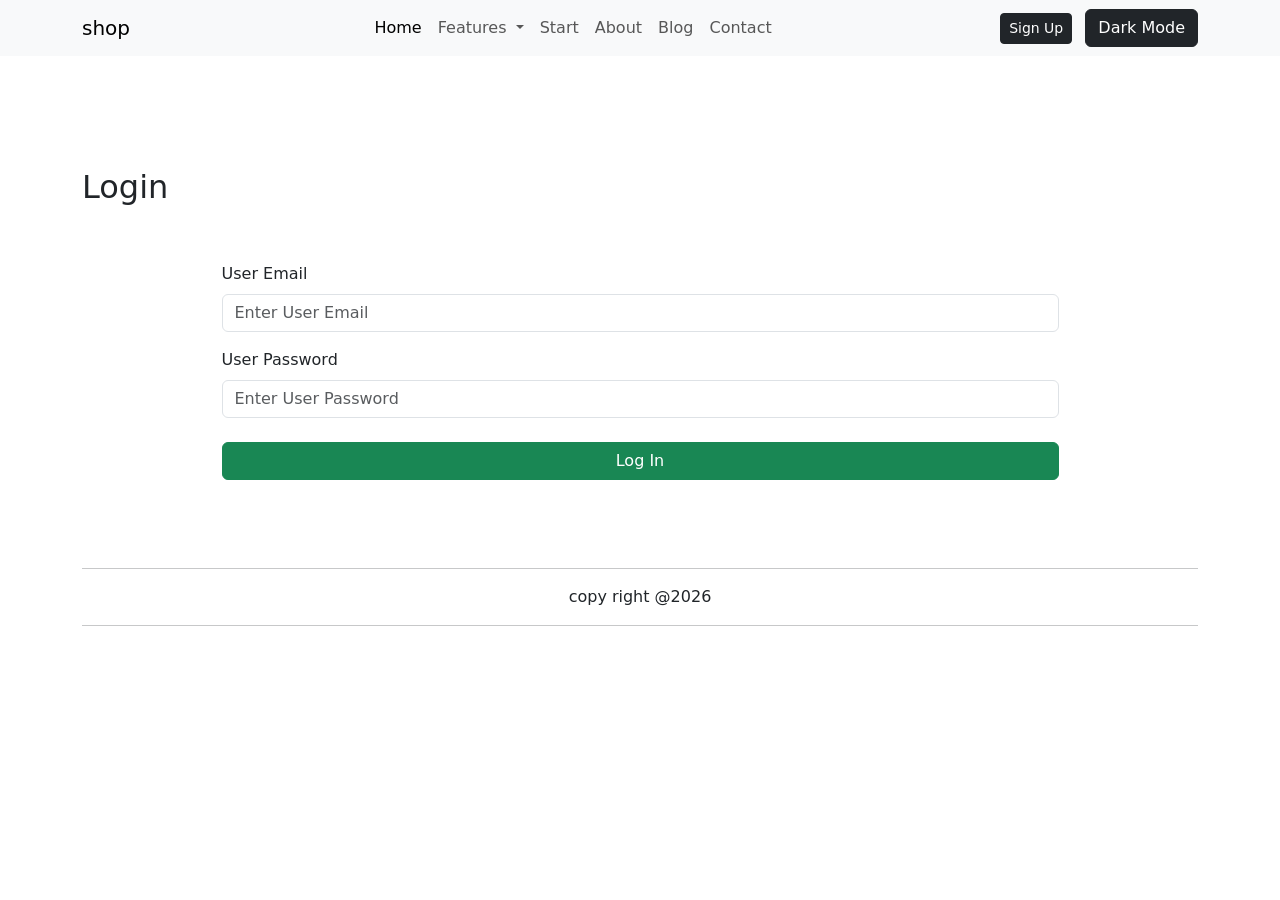
<file: login.html>
<!doctype html>
<html lang="en">
  <head>
    <meta charset="utf-8">
    <meta name="viewport" content="width=device-width, initial-scale=1">
    <title>Log in</title>

    <link href="https://cdn.jsdelivr.net/npm/bootstrap@5.3.8/dist/css/bootstrap.min.css" rel="stylesheet" integrity="sha384-sRIl4kxILFvY47J16cr9ZwB07vP4J8+LH7qKQnuqkuIAvNWLzeN8tE5YBujZqJLB" crossorigin="anonymous">
    <link rel="stylesheet" href="./css/shop1.css" />
</head>
  <body>
    <nav class="navbar navbar-expand-lg bg-light navbar-light" id="navbar">
        <div class="container">
            <a class="navbar-brand" href="./index.html">shop</a>
            <button class="navbar-toggler" type="button" data-bs-toggle="collapse" data-bs-target="#navbarSupportedContent" aria-controls="navbarSupportedContent" aria-expanded="false" aria-label="Toggle navigation">
            <span class="navbar-toggler-icon"></span>
            </button>
            <div class="collapse navbar-collapse" id="navbarSupportedContent">
            <ul class="navbar-nav mx-auto mb-2 mb-lg-0">
                 <li class="nav-item">
                <a class="nav-link active" href="./index.html">Home</a>
                </li>
                <li class="nav-item dropdown">
                <a class="nav-link dropdown-toggle" href="#" role="button" data-bs-toggle="dropdown" aria-expanded="false">
                    Features
                </a>
                <ul class="dropdown-menu">
                    <li><a class="dropdown-item" href="#">Action</a></li>
                    <li><a class="dropdown-item" href="#">Another action</a></li>
                    <li><a class="dropdown-item" href="#">Another</a></li>
                    <li><hr class="dropdown-divider"></li>
                    <li><a class="dropdown-item" href="#">404 Page</a></li>
                </ul>
                </li>
                <li class="nav-item">
                <a class="nav-link " aria-current="page" href="#start">Start</a>
                </li>
                <li class="nav-item">
                <a class="nav-link" href="#">About</a>
                </li>
                <li class="nav-item">
                <a class="nav-link" href="#">Blog</a>
                </li>
                <li class="nav-item">
                <a class="nav-link" href="#">Contact</a>
                </li>
            </ul>

            <!-- <div class="end-nav">
                <button class="btn-nav-1">Log In</button>
                <button class="btn-nav-2">Sign Up</button>
            </div> -->

            <div class="">
                <button class="btn btn-dark btn-sm">Sign Up</button>
                <button id="themeBtn" class="btn ms-2 btn-dark">Dark Mode</button>
            </div>
            </div>
        </div>
    </nav>

    <section class="login container my-5 py-3">
        <h2 class="my-5">Login</h2>

        <form class="w-75 mx-auto" id="form">
            <label for="useremail" class="my-2">User Email</label>
            <input type="email" id="useremail" required placeholder="Enter User Email" class="form-control mb-2">

            <label for="userpassword" class="my-2">User Password</label>
            <input type="password" id="userpassword" required placeholder="Enter User Password" class="form-control">

            <button id="btnlogin" class="btn btn-success w-100 my-4" type="submit">Log In</button>
        </form>

    </section>


    <!-- start footer -->
        <footer class="container my-5 text-center ">
            <hr/>
            <p>copy right @2026</p>
            <hr/>
        </footer>
    <!-- end footer -->

    <script src="https://cdn.jsdelivr.net/npm/bootstrap@5.3.8/dist/js/bootstrap.bundle.min.js" integrity="sha384-FKyoEForCGlyvwx9Hj09JcYn3nv7wiPVlz7YYwJrWVcXK/BmnVDxM+D2scQbITxI" crossorigin="anonymous"></script>
    <script src="./js/main.js"></script>
</body>
</html>
</file>
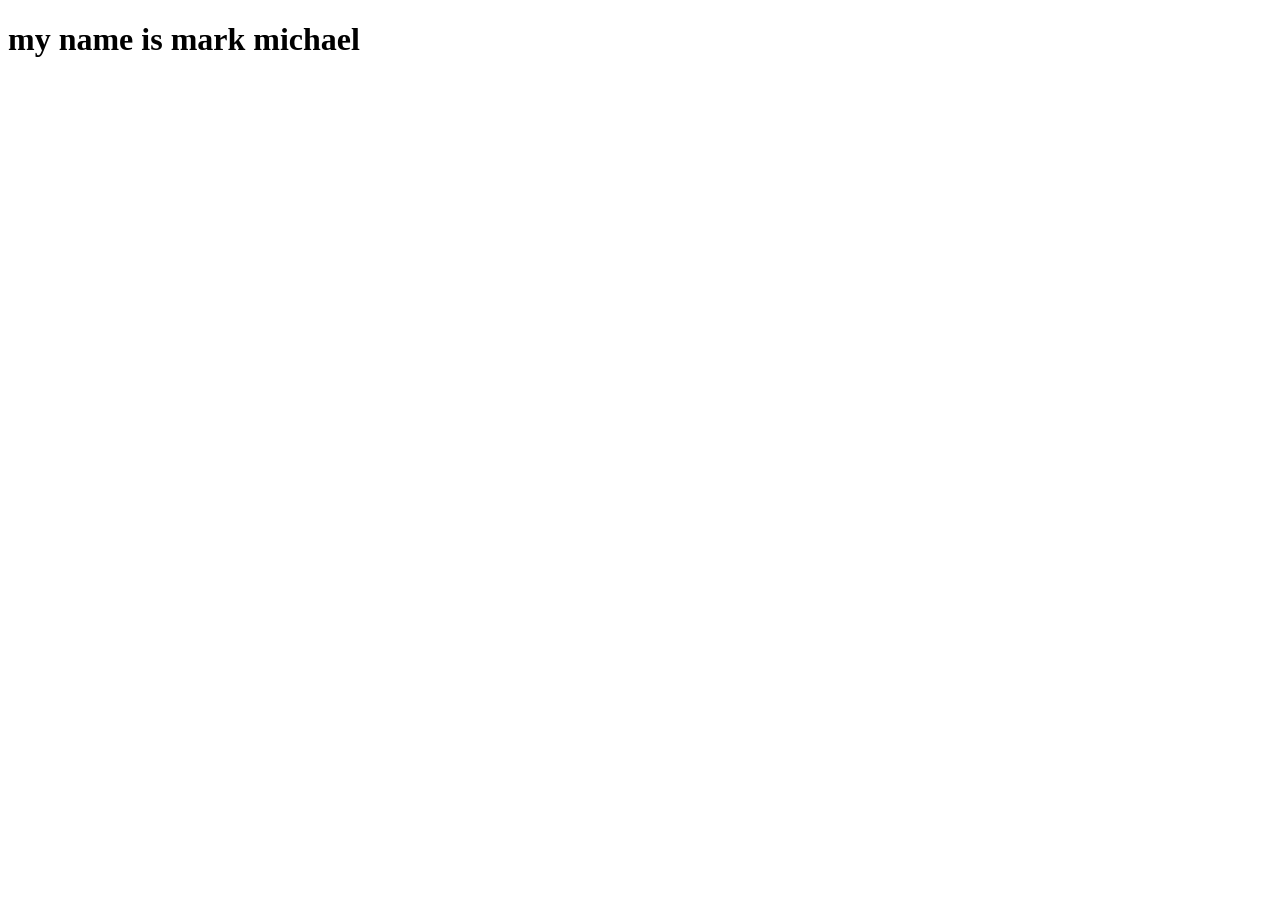
<file: mark.html>
<!DOCTYPE html>
<html lang="en">
<head>
    <meta charset="UTF-8">
    <meta name="viewport" content="width=device-width, initial-scale=1.0">
    <title>Document</title>
</head>
<body>
    <h1>my name is mark michael</h1>
</body>
</html>
</file>
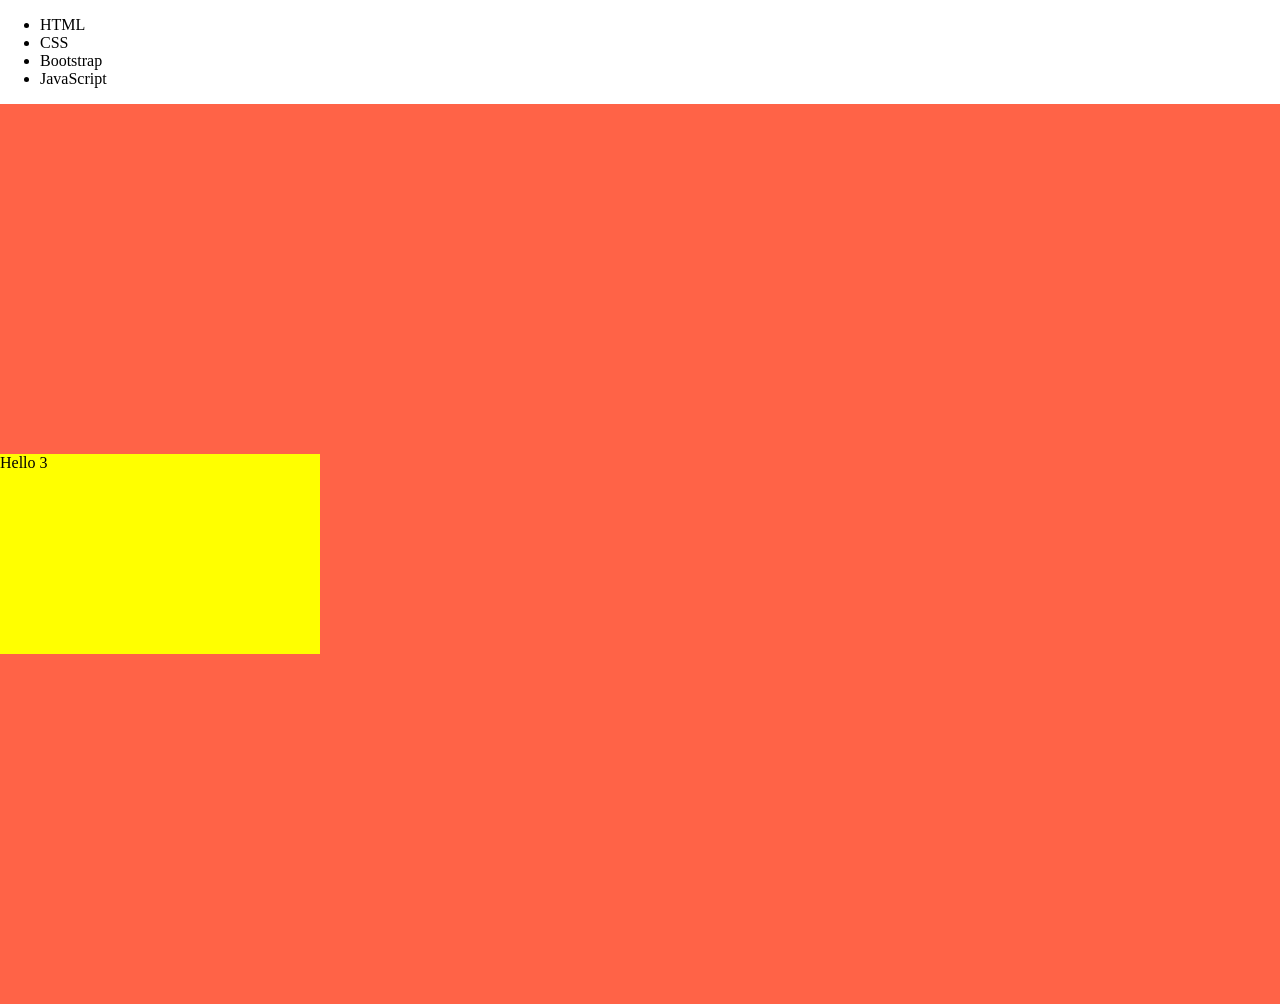
<file: session4.html>
<!DOCTYPE html>
<html lang="en">

<head>
    <meta charset="UTF-8">
    <meta name="viewport" content="width=device-width, initial-scale=1.0">
    <title>Document</title>

    <link rel="stylesheet" href="./css/style2.css" />
</head>

<body>
    <!-- <div>Hello1</div>
    <div>Hello2</div>

    <p>Hello3</p>
    <p>Hello4</p>

    <h1>Hello5</h1>

    <span>Hello6</span>
    <span>Hello7</span> -->

    <!-- order list => list item -->
    <!-- <ol type="1" start="3" reversed> -->
    <ul>
        <li>HTML</li>
        <li>CSS</li>
        <li>Bootstrap</li>
        <li>JavaScript</li>
    </ul>




    <section class="container">
        <!-- <div class="one">Hello 1</div> -->
        <!-- <div class="two">Hello 2</div> -->
        <div class="three">Hello 3</div>
        <!-- <div class="four">Hello 4</div> -->
    </section>

</body>

</html>
</file>
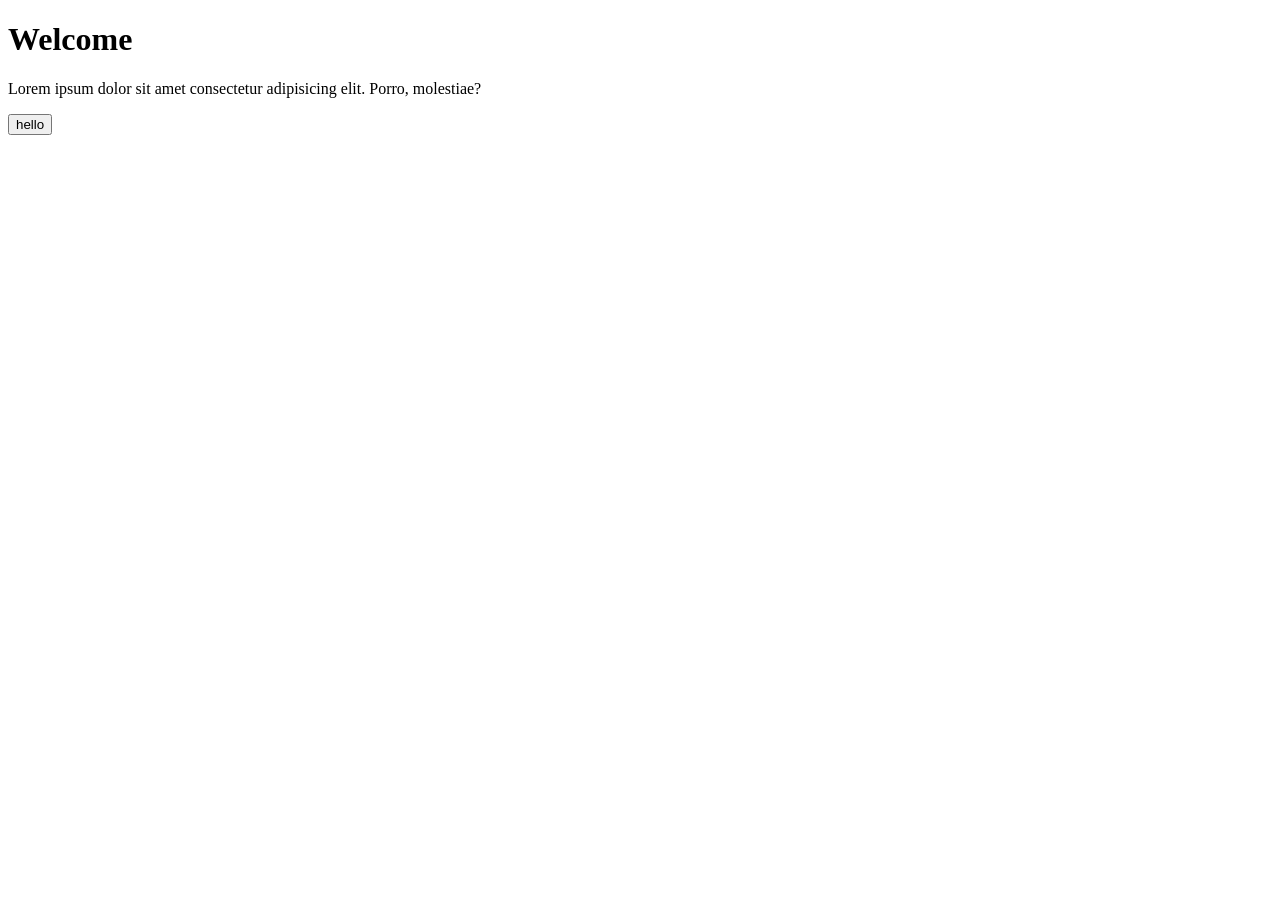
<file: session8.html>
<!DOCTYPE html>
<html lang="en">
<head>
    <meta charset="UTF-8">
    <meta name="viewport" content="width=device-width, initial-scale=1.0">
    <title>Document</title>
    <style></style>

    
</head>
<body>

     <!-- <script> -->
    <!-- //     // BOM (Browser Object Model) , DOM (Document Object Model)

    //     window.alert("hello every one")
        
    //    window.console.log("hello every one")

    //    document.getElementById("test").innerHTML = "Hello" -->

    <!-- // </script> -->

    <h1 id="test" class="ali"> Welcome </h1>
    <p class="color-gray">Lorem ipsum dolor sit amet consectetur adipisicing elit. Porro, molestiae?</p>
    <!-- 1- inline script -->
     <button onclick="window.alert('hello')">hello</button>




   

    
    <!-- 3- external script -->
    <script src="./js/main.js"></script>

     <!-- 2- internal script -->
   
</body>
</html>
</file>
<file: css/shop1.css>
html{
    scroll-behavior: smooth;
}

.end-nav button{
    border-style: none;
}

.btn-nav-1{
    background-color: transparent;
    transition: all .5s;
}

.btn-nav-1:hover {
    background-color: rgb(196, 193, 193);
    border-radius: 8px;
}

.btn-nav-2{
    background-color: black;
    color: white;
    border-radius: 8px;
}


@media (min-width: 300px) and (max-width:900px){
    .hero-left ,.width-self , .hero-right{
        width: 100% !important;
    }
}

.habiba{
    color:gray;
    border: 1px solid red;
}
</file>
<file: css/style2.css>
body{
    margin: 0px;
    padding: 0px;
}

/* div{
    background-color: red;
    display: inline;
}

p{
    background-color: blue;
    display: inline;
}

h1{
    background-color: teal;
    display: inline;
}

span{
    background-color: brown;
    display: block;
} */

.container{
    background-color: tomato;
    height: 100vh;
    display: flex;
    flex-direction: row;
    justify-content: flex-start ;
    align-items : center;
}

.one{
    background-color: blue;
    /* display: inline-block; */
    width: 25%;
    height:200px;
}

.two{
    background-color: teal;
    /* display: inline-block; */
    width: 25%;
    height:200px;
}

.three{
    background-color: yellow;
    /* display: inline-block; */
    width: 25%;
    height:200px;
}

.four{
    background-color: green;
    /* display: inline-block; */
    width: 25%;
    height:200px;
}
</file>
